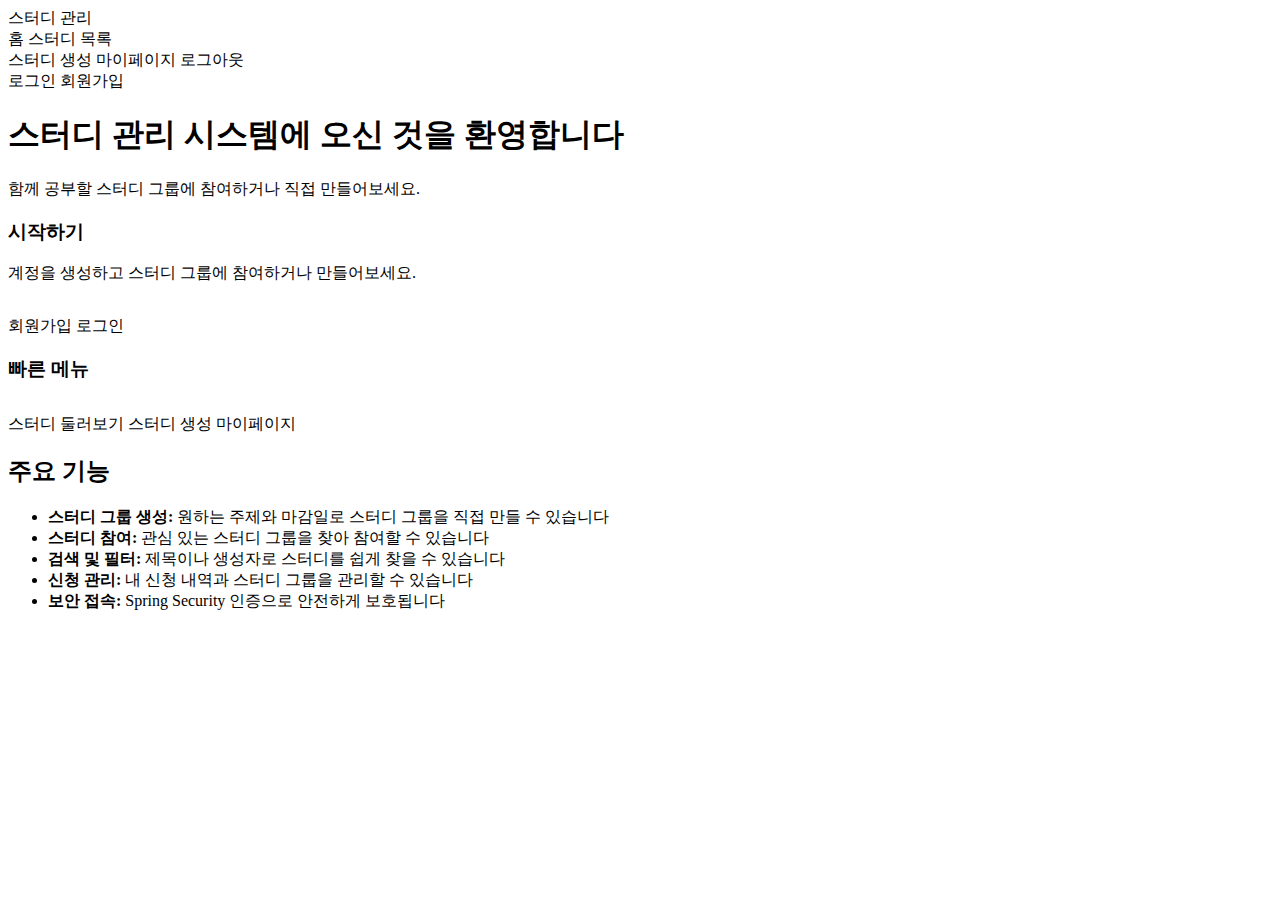
<file: src/main/resources/templates/index.html>
<!DOCTYPE html>
<html xmlns:th="http://www.thymeleaf.org" xmlns:sec="http://www.thymeleaf.org/extras/spring-security">
<head>
    <meta charset="UTF-8">
    <meta name="viewport" content="width=device-width, initial-scale=1.0">
    <title>Study Management System</title>
    <link rel="stylesheet" th:href="@{/css/style.css}">
</head>
<body>
    <header>
        <div class="header-content">
            <a th:href="@{/}" class="logo">스터디 관리</a>
            <nav class="nav-links">
                <a th:href="@{/}">홈</a>
                <a th:href="@{/studies/list}">스터디 목록</a>
                <div sec:authorize="isAuthenticated()">
                    <a th:href="@{/studies/create}">스터디 생성</a>
                    <a th:href="@{/mypage}">마이페이지</a>
                    <a th:href="@{/logout}">로그아웃</a>
                </div>
                <div sec:authorize="!isAuthenticated()">
                    <a th:href="@{/login}">로그인</a>
                    <a th:href="@{/register}">회원가입</a>
                </div>
            </nav>
        </div>
    </header>

    <main class="container">
        <div th:if="${success}" class="alert alert-success" th:text="${success}"></div>
        <div th:if="${error}" class="alert alert-danger" th:text="${error}"></div>
        
        <div class="card">
            <h1>스터디 관리 시스템에 오신 것을 환영합니다</h1>
            <p>함께 공부할 스터디 그룹에 참여하거나 직접 만들어보세요.</p>
            
            <div sec:authorize="!isAuthenticated()">
                <h3>시작하기</h3>
                <p>계정을 생성하고 스터디 그룹에 참여하거나 만들어보세요.</p>
                <div style="margin-top: 2rem;">
                    <a th:href="@{/register}" class="btn btn-primary">회원가입</a>
                    <a th:href="@{/login}" class="btn btn-secondary">로그인</a>
                </div>
            </div>
            
            <div sec:authorize="isAuthenticated()">
                <h3>빠른 메뉴</h3>
                <div style="margin-top: 2rem;">
                    <a th:href="@{/studies/list}" class="btn btn-primary">스터디 둘러보기</a>
                    <a th:href="@{/studies/create}" class="btn btn-secondary">스터디 생성</a>
                    <a th:href="@{/mypage}" class="btn btn-secondary">마이페이지</a>
                </div>
            </div>
        </div>
        
        <div class="card">
            <h2>주요 기능</h2>
            <ul>
                <li><strong>스터디 그룹 생성:</strong> 원하는 주제와 마감일로 스터디 그룹을 직접 만들 수 있습니다</li>
                <li><strong>스터디 참여:</strong> 관심 있는 스터디 그룹을 찾아 참여할 수 있습니다</li>
                <li><strong>검색 및 필터:</strong> 제목이나 생성자로 스터디를 쉽게 찾을 수 있습니다</li>
                <li><strong>신청 관리:</strong> 내 신청 내역과 스터디 그룹을 관리할 수 있습니다</li>
                <li><strong>보안 접속:</strong> Spring Security 인증으로 안전하게 보호됩니다</li>
            </ul>
        </div>
    </main>
</body>
</html>
</file>
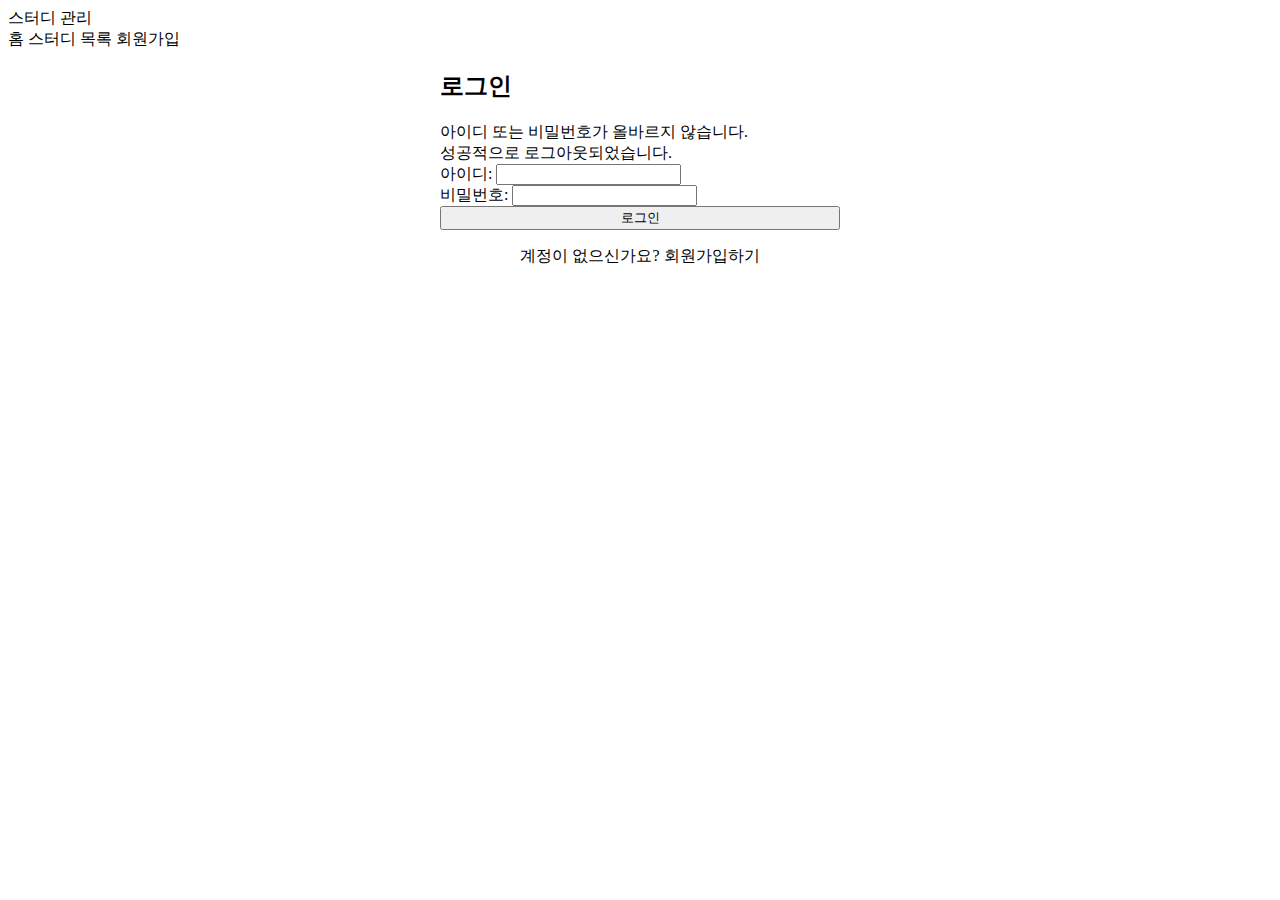
<file: src/main/resources/templates/login.html>
<!DOCTYPE html>
<html xmlns:th="http://www.thymeleaf.org">
<head>
    <meta charset="UTF-8">
    <meta name="viewport" content="width=device-width, initial-scale=1.0">
    <title>로그인 - 스터디 관리</title>
    <link rel="stylesheet" th:href="@{/css/style.css}">
</head>
<body>
    <header>
        <div class="header-content">
            <a th:href="@{/}" class="logo">스터디 관리</a>
            <nav class="nav-links">
                <a th:href="@{/}">홈</a>
                <a th:href="@{/studies/list}">스터디 목록</a>
                <a th:href="@{/register}">회원가입</a>
            </nav>
        </div>
    </header>

    <main class="container">
        <div class="card" style="max-width: 400px; margin: 0 auto;">
            <h2>로그인</h2>
            
            <div th:if="${param.error}" class="alert alert-danger">
                아이디 또는 비밀번호가 올바르지 않습니다.
            </div>
            
            <div th:if="${param.logout}" class="alert alert-success">
                성공적으로 로그아웃되었습니다.
            </div>
            
            <form th:action="@{/login}" method="post">
                <div class="form-group">
                    <label for="username">아이디:</label>
                    <input type="text" id="username" name="username" class="form-control" required>
                </div>
                
                <div class="form-group">
                    <label for="password">비밀번호:</label>
                    <input type="password" id="password" name="password" class="form-control" required>
                </div>
                
                <button type="submit" class="btn btn-primary" style="width: 100%;">로그인</button>
            </form>
            
            <div style="text-align: center; margin-top: 1rem;">
                <p>계정이 없으신가요? <a th:href="@{/register}">회원가입하기</a></p>
            </div>
        </div>
    </main>
</body>
</html>
</file>
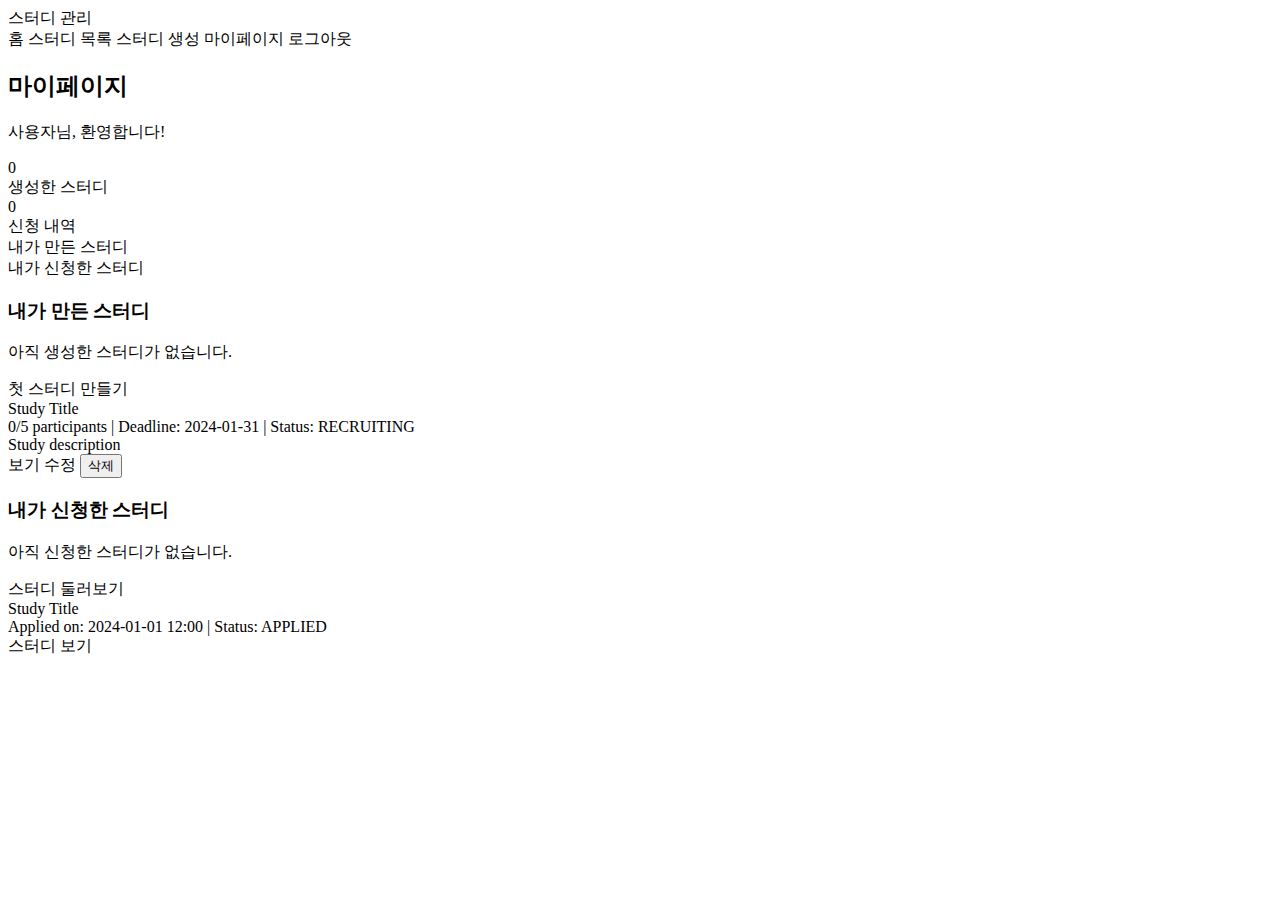
<file: src/main/resources/templates/mypage.html>
<!DOCTYPE html>
<html xmlns:th="http://www.thymeleaf.org" xmlns:sec="http://www.thymeleaf.org/extras/spring-security">
<head>
    <meta charset="UTF-8">
    <meta name="viewport" content="width=device-width, initial-scale=1.0">
    <title>마이페이지 - 스터디 관리</title>
    <link rel="stylesheet" th:href="@{/css/style.css}">
</head>
<body>
    <header>
        <div class="header-content">
            <a th:href="@{/}" class="logo">스터디 관리</a>
            <nav class="nav-links">
                <a th:href="@{/}">홈</a>
                <a th:href="@{/studies/list}">스터디 목록</a>
                <a th:href="@{/studies/create}">스터디 생성</a>
                <a th:href="@{/mypage}">마이페이지</a>
                <a th:href="@{/logout}">로그아웃</a>
            </nav>
        </div>
    </header>

    <main class="container">
        <div th:if="${success}" class="alert alert-success" th:text="${success}"></div>
        <div th:if="${error}" class="alert alert-danger" th:text="${error}"></div>
        
        <div class="card">
            <h2>마이페이지</h2>
            <p><span th:text="${user.fullName}">사용자</span>님, 환영합니다!</p>
            
            <div class="stats">
                <div class="stat-item">
                    <div class="stat-number" th:text="${#lists.size(myStudies)}">0</div>
                    <div class="stat-label">생성한 스터디</div>
                </div>
                <div class="stat-item">
                    <div class="stat-number" th:text="${#lists.size(myApplications)}">0</div>
                    <div class="stat-label">신청 내역</div>
                </div>
            </div>
        </div>
        
        <div class="tabs">
            <div class="tab active" onclick="showTab('created')">내가 만든 스터디</div>
            <div class="tab" onclick="showTab('applied')">내가 신청한 스터디</div>
        </div>
        
        <div id="created" class="tab-content active">
            <div class="card">
                <h3>내가 만든 스터디</h3>
                <div th:if="${#lists.isEmpty(myStudies)}">
                    <p>아직 생성한 스터디가 없습니다.</p>
                    <a th:href="@{/studies/create}" class="btn btn-primary">첫 스터디 만들기</a>
                </div>
                <div th:each="study : ${myStudies}" class="study-item">
                    <div class="study-title" th:text="${study.title}">Study Title</div>
                    <div class="study-meta">
                        <span th:text="${study.currentParticipants} + '/' + ${study.maxParticipants} + ' participants'">0/5 participants</span>
                        | Deadline: <span th:text="${study.deadline}">2024-01-31</span>
                        | Status: <span th:text="${study.status}">RECRUITING</span>
                    </div>
                    <div class="study-description" th:text="${study.description}">Study description</div>
                    <div class="study-actions">
                        <a th:href="@{/studies/detail/{id}(id=${study.studyId})}" class="btn btn-secondary btn-sm">보기</a>
                        <a th:href="@{/studies/edit/{id}(id=${study.studyId})}" class="btn btn-primary btn-sm">수정</a>
                        <form th:action="@{/studies/delete/{id}(id=${study.studyId})}" method="post" style="display: inline;">
                            <button type="submit" class="btn btn-danger btn-sm" onclick="return confirm('정말 삭제하시겠습니까?')">삭제</button>
                        </form>
                    </div>
                </div>
            </div>
        </div>
        
        <div id="applied" class="tab-content">
            <div class="card">
                <h3>내가 신청한 스터디</h3>
                <div th:if="${#lists.isEmpty(myApplications)}">
                    <p>아직 신청한 스터디가 없습니다.</p>
                    <a th:href="@{/studies/list}" class="btn btn-primary">스터디 둘러보기</a>
                </div>
                <div th:each="myApplication : ${myApplications}" class="study-item">
                    <div class="study-title" th:text="${myApplication.studyTitle}">Study Title</div>
                    <div class="study-meta">
                        Applied on: <span th:text="${#temporals.format(myApplication.appliedAt, 'yyyy-MM-dd HH:mm')}">2024-01-01 12:00</span>
                        | Status: <span th:text="${myApplication.status}">APPLIED</span>
                    </div>
                    <div class="study-actions">
                        <a th:href="@{/studies/detail/{id}(id=${myApplication.studyId})}" class="btn btn-secondary btn-sm">스터디 보기</a>
                    </div>
                </div>
            </div>
        </div>
    </main>
    
    <script>
        function showTab(tabName) {
            document.querySelectorAll('.tab').forEach(tab => tab.classList.remove('active'));
            document.querySelectorAll('.tab-content').forEach(content => content.classList.remove('active'));
            
            document.querySelector(`[onclick="showTab('${tabName}')"]`).classList.add('active');
            document.getElementById(tabName).classList.add('active');
        }
    </script>
</body>
</html>
</file>
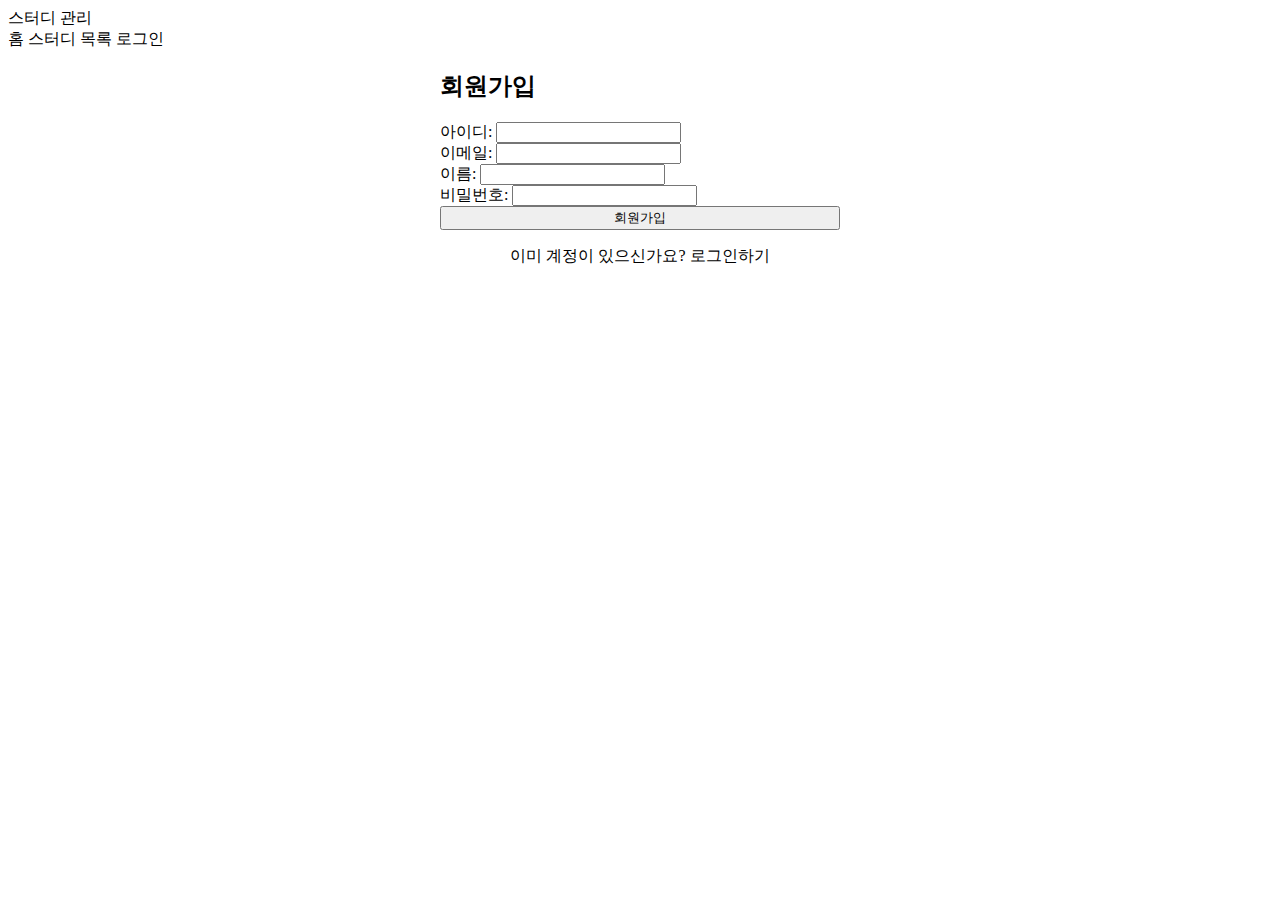
<file: src/main/resources/templates/register.html>
<!DOCTYPE html>
<html xmlns:th="http://www.thymeleaf.org">
<head>
    <meta charset="UTF-8">
    <meta name="viewport" content="width=device-width, initial-scale=1.0">
    <title>회원가입 - 스터디 관리</title>
    <link rel="stylesheet" th:href="@{/css/style.css}">
</head>
<body>
    <header>
        <div class="header-content">
            <a th:href="@{/}" class="logo">스터디 관리</a>
            <nav class="nav-links">
                <a th:href="@{/}">홈</a>
                <a th:href="@{/studies/list}">스터디 목록</a>
                <a th:href="@{/login}">로그인</a>
            </nav>
        </div>
    </header>

    <main class="container">
        <div class="card" style="max-width: 400px; margin: 0 auto;">
            <h2>회원가입</h2>
            
            <div th:if="${error}" class="alert alert-danger" th:text="${error}"></div>
            
            <form th:action="@{/register}" method="post" th:object="${user}">
                <div class="form-group">
                    <label for="username">아이디:</label>
                    <input type="text" id="username" name="username" class="form-control" th:field="*{username}" required>
                </div>
                
                <div class="form-group">
                    <label for="email">이메일:</label>
                    <input type="email" id="email" name="email" class="form-control" th:field="*{email}" required>
                </div>
                
                <div class="form-group">
                    <label for="fullName">이름:</label>
                    <input type="text" id="fullName" name="fullName" class="form-control" th:field="*{fullName}" required>
                </div>
                
                <div class="form-group">
                    <label for="password">비밀번호:</label>
                    <input type="password" id="password" name="password" class="form-control" th:field="*{password}" required>
                </div>
                
                <button type="submit" class="btn btn-primary" style="width: 100%;">회원가입</button>
            </form>
            
            <div style="text-align: center; margin-top: 1rem;">
                <p>이미 계정이 있으신가요? <a th:href="@{/login}">로그인하기</a></p>
            </div>
        </div>
    </main>
</body>
</html>
</file>
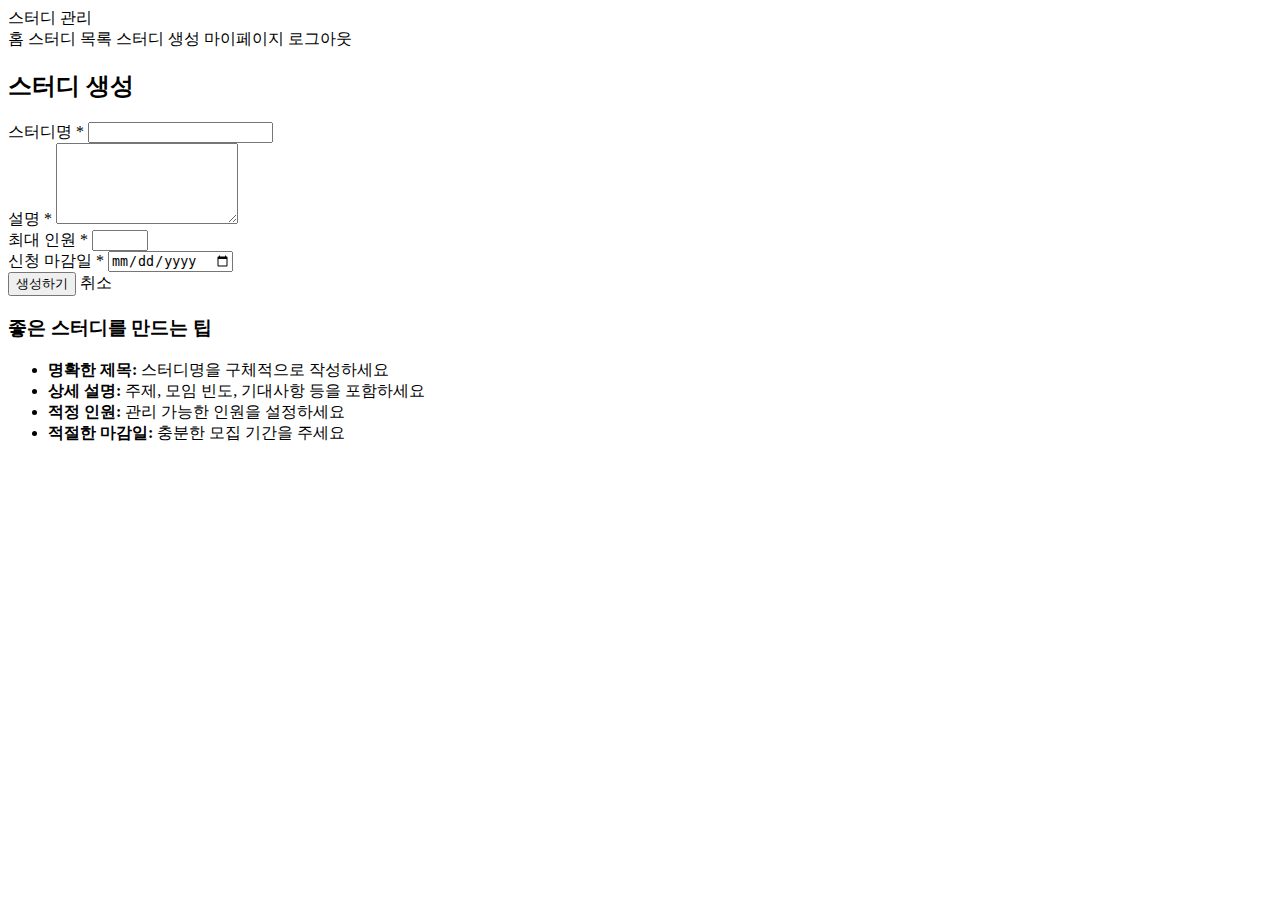
<file: src/main/resources/templates/studies/create.html>
<!DOCTYPE html>
<html xmlns:th="http://www.thymeleaf.org">
<head>
    <meta charset="UTF-8">
    <meta name="viewport" content="width=device-width, initial-scale=1.0">
    <title>스터디 생성 - 스터디 관리</title>
    <link rel="stylesheet" th:href="@{/css/style.css}">
</head>
<body>
    <header>
        <div class="header-content">
            <a th:href="@{/}" class="logo">스터디 관리</a>
            <nav class="nav-links">
                <a th:href="@{/}">홈</a>
                <a th:href="@{/studies/list}">스터디 목록</a>
                <a th:href="@{/studies/create}">스터디 생성</a>
                <a th:href="@{/mypage}">마이페이지</a>
                <a th:href="@{/logout}">로그아웃</a>
            </nav>
        </div>
    </header>

    <main class="container">
        <div class="card">
            <h2>스터디 생성</h2>
            
            <form th:action="@{/studies/create}" method="post" th:object="${study}">
                <div class="form-group">
                    <label for="title">스터디명 *</label>
                    <input type="text" id="title" name="title" class="form-control" th:field="*{title}" required>
                </div>
                
                <div class="form-group">
                    <label for="description">설명 *</label>
                    <textarea id="description" name="description" class="form-control" rows="5" th:field="*{description}" required></textarea>
                </div>
                
                <div class="form-group">
                    <label for="maxParticipants">최대 인원 *</label>
                    <input type="number" id="maxParticipants" name="maxParticipants" class="form-control" min="1" max="50" th:field="*{maxParticipants}" required>
                </div>
                
                <div class="form-group">
                    <label for="deadline">신청 마감일 *</label>
                    <input type="date" id="deadline" name="deadline" class="form-control" th:field="*{deadline}" required>
                </div>
                
                <div class="form-group">
                    <button type="submit" class="btn btn-primary">생성하기</button>
                    <a th:href="@{/studies/list}" class="btn btn-secondary">취소</a>
                </div>
            </form>
        </div>
        
        <div class="card">
            <h3>좋은 스터디를 만드는 팁</h3>
            <ul>
                <li><strong>명확한 제목:</strong> 스터디명을 구체적으로 작성하세요</li>
                <li><strong>상세 설명:</strong> 주제, 모임 빈도, 기대사항 등을 포함하세요</li>
                <li><strong>적정 인원:</strong> 관리 가능한 인원을 설정하세요</li>
                <li><strong>적절한 마감일:</strong> 충분한 모집 기간을 주세요</li>
            </ul>
        </div>
    </main>
</body>
</html>
</file>
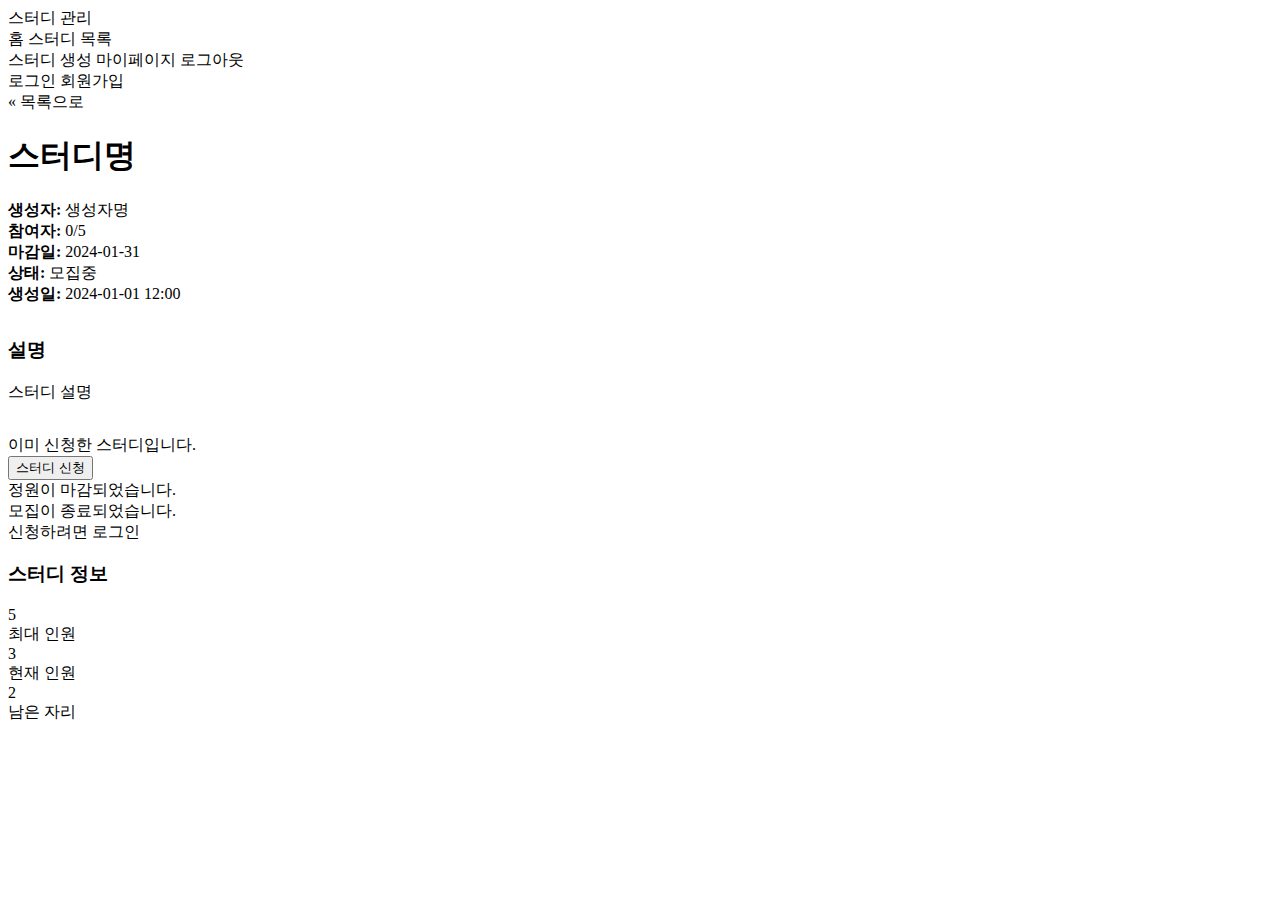
<file: src/main/resources/templates/studies/detail.html>
<!DOCTYPE html>
<html xmlns:th="http://www.thymeleaf.org" xmlns:sec="http://www.thymeleaf.org/extras/spring-security">
<head>
    <meta charset="UTF-8">
    <meta name="viewport" content="width=device-width, initial-scale=1.0">
    <title th:text="${study.title} + ' - 스터디 관리'">스터디 상세</title>
    <link rel="stylesheet" th:href="@{/css/style.css}">
</head>
<body>
    <header>
        <div class="header-content">
            <a th:href="@{/}" class="logo">스터디 관리</a>
            <nav class="nav-links">
                <a th:href="@{/}">홈</a>
                <a th:href="@{/studies/list}">스터디 목록</a>
                <div sec:authorize="isAuthenticated()">
                    <a th:href="@{/studies/create}">스터디 생성</a>
                    <a th:href="@{/mypage}">마이페이지</a>
                    <a th:href="@{/logout}">로그아웃</a>
                </div>
                <div sec:authorize="!isAuthenticated()">
                    <a th:href="@{/login}">로그인</a>
                    <a th:href="@{/register}">회원가입</a>
                </div>
            </nav>
        </div>
    </header>

    <main class="container">
        <div th:if="${success}" class="alert alert-success" th:text="${success}"></div>
        <div th:if="${error}" class="alert alert-danger" th:text="${error}"></div>
        
        <div class="card">
            <a th:href="@{/studies/list}" class="btn btn-secondary btn-sm" style="margin-bottom: 1rem;">&laquo; 목록으로</a>
            
            <h1 th:text="${study.title}">스터디명</h1>
            
            <div class="study-meta" style="margin-bottom: 2rem;">
                <div><strong>생성자:</strong> <span th:text="${study.creatorName}">생성자명</span></div>
                <div><strong>참여자:</strong> <span th:text="${study.currentParticipants} + '/' + ${study.maxParticipants}">0/5</span></div>
                <div><strong>마감일:</strong> <span th:text="${study.deadline}">2024-01-31</span></div>
                <div><strong>상태:</strong> <span th:text="${study.status}">모집중</span></div>
                <div><strong>생성일:</strong> <span th:text="${#temporals.format(study.createdAt, 'yyyy-MM-dd HH:mm')}">2024-01-01 12:00</span></div>
            </div>
            
            <div class="study-description" style="margin-bottom: 2rem;">
                <h3>설명</h3>
                <p th:text="${study.description}">스터디 설명</p>
            </div>
            
            <div class="study-actions">
                <div sec:authorize="isAuthenticated()">
                    <div th:if="${study.alreadyApplied}" class="alert alert-success">
                        이미 신청한 스터디입니다.
                    </div>
                    
                    <div th:if="${!study.alreadyApplied and study.canApply}">
                        <form th:action="@{/studies/apply/{id}(id=${study.studyId})}" method="post" style="display: inline;">
                            <button type="submit" class="btn btn-primary" onclick="return confirm('이 스터디에 신청하시겠습니까?')">
                                스터디 신청
                            </button>
                        </form>
                    </div>
                    
                    <div th:if="${!study.alreadyApplied and !study.canApply}">
                        <div th:if="${study.currentParticipants >= study.maxParticipants}" class="alert alert-danger">
                            정원이 마감되었습니다.
                        </div>
                        <div th:if="${study.currentParticipants < study.maxParticipants and study.status != 'RECRUITING'}" class="alert alert-danger">
                            모집이 종료되었습니다.
                        </div>
                    </div>
                </div>
                
                <div sec:authorize="!isAuthenticated()">
                    <a th:href="@{/login}" class="btn btn-primary">신청하려면 로그인</a>
                </div>
            </div>
        </div>
        
        <div class="card">
            <h3>스터디 정보</h3>
            <div class="stats">
                <div class="stat-item">
                    <div class="stat-number" th:text="${study.maxParticipants}">5</div>
                    <div class="stat-label">최대 인원</div>
                </div>
                <div class="stat-item">
                    <div class="stat-number" th:text="${study.currentParticipants}">3</div>
                    <div class="stat-label">현재 인원</div>
                </div>
                <div class="stat-item">
                    <div class="stat-number" th:text="${study.maxParticipants - study.currentParticipants}">2</div>
                    <div class="stat-label">남은 자리</div>
                </div>
            </div>
        </div>
    </main>
</body>
</html>
</file>
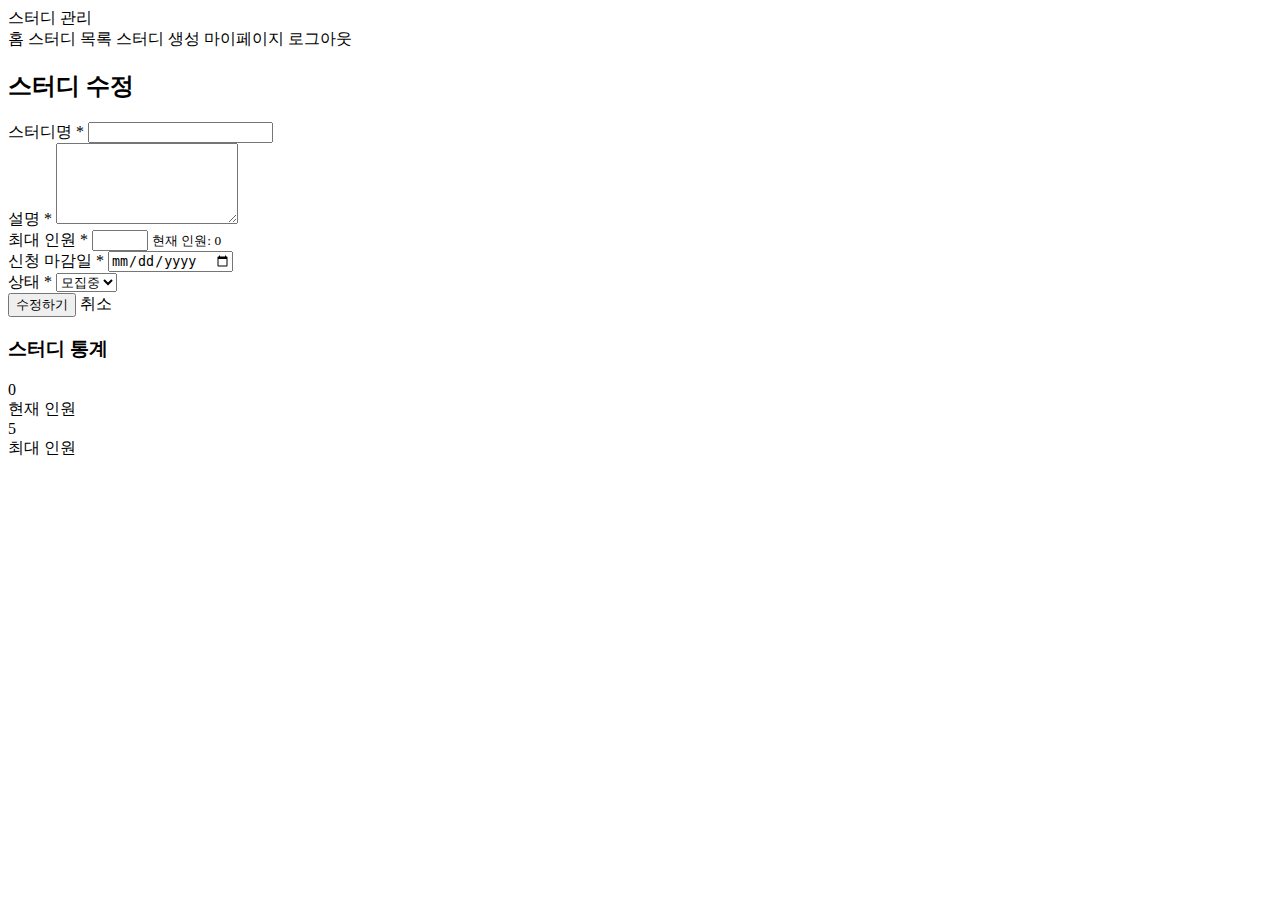
<file: src/main/resources/templates/studies/edit.html>
<!DOCTYPE html>
<html xmlns:th="http://www.thymeleaf.org">
<head>
    <meta charset="UTF-8">
    <meta name="viewport" content="width=device-width, initial-scale=1.0">
    <title>스터디 수정 - 스터디 관리</title>
    <link rel="stylesheet" th:href="@{/css/style.css}">
</head>
<body>
    <header>
        <div class="header-content">
            <a th:href="@{/}" class="logo">스터디 관리</a>
            <nav class="nav-links">
                <a th:href="@{/}">홈</a>
                <a th:href="@{/studies/list}">스터디 목록</a>
                <a th:href="@{/studies/create}">스터디 생성</a>
                <a th:href="@{/mypage}">마이페이지</a>
                <a th:href="@{/logout}">로그아웃</a>
            </nav>
        </div>
    </header>

    <main class="container">
        <div class="card">
            <h2>스터디 수정</h2>
            
            <form th:action="@{/studies/edit/{id}(id=${study.studyId})}" method="post" th:object="${study}">
                <div class="form-group">
                    <label for="title">스터디명 *</label>
                    <input type="text" id="title" name="title" class="form-control" th:field="*{title}" required>
                </div>
                
                <div class="form-group">
                    <label for="description">설명 *</label>
                    <textarea id="description" name="description" class="form-control" rows="5" th:field="*{description}" required></textarea>
                </div>
                
                <div class="form-group">
                    <label for="maxParticipants">최대 인원 *</label>
                    <input type="number" id="maxParticipants" name="maxParticipants" class="form-control" min="1" max="50" th:field="*{maxParticipants}" required>
                    <small class="text-muted">현재 인원: <span th:text="${study.currentParticipants}">0</span></small>
                </div>
                
                <div class="form-group">
                    <label for="deadline">신청 마감일 *</label>
                    <input type="date" id="deadline" name="deadline" class="form-control" th:field="*{deadline}" required>
                </div>
                
                <div class="form-group">
                    <label for="status">상태 *</label>
                    <select id="status" name="status" class="form-control" th:field="*{status}">
                        <option value="RECRUITING">모집중</option>
                        <option value="CLOSED">마감</option>
                        <option value="COMPLETED">완료</option>
                    </select>
                </div>
                
                <div class="form-group">
                    <button type="submit" class="btn btn-primary">수정하기</button>
                    <a th:href="@{/studies/detail/{id}(id=${study.studyId})}" class="btn btn-secondary">취소</a>
                </div>
            </form>
        </div>
        
        <div class="card">
            <h3>스터디 통계</h3>
            <div class="stats">
                <div class="stat-item">
                    <div class="stat-number" th:text="${study.currentParticipants}">0</div>
                    <div class="stat-label">현재 인원</div>
                </div>
                <div class="stat-item">
                    <div class="stat-number" th:text="${study.maxParticipants}">5</div>
                    <div class="stat-label">최대 인원</div>
                </div>
            </div>
        </div>
    </main>
</body>
</html>
</file>
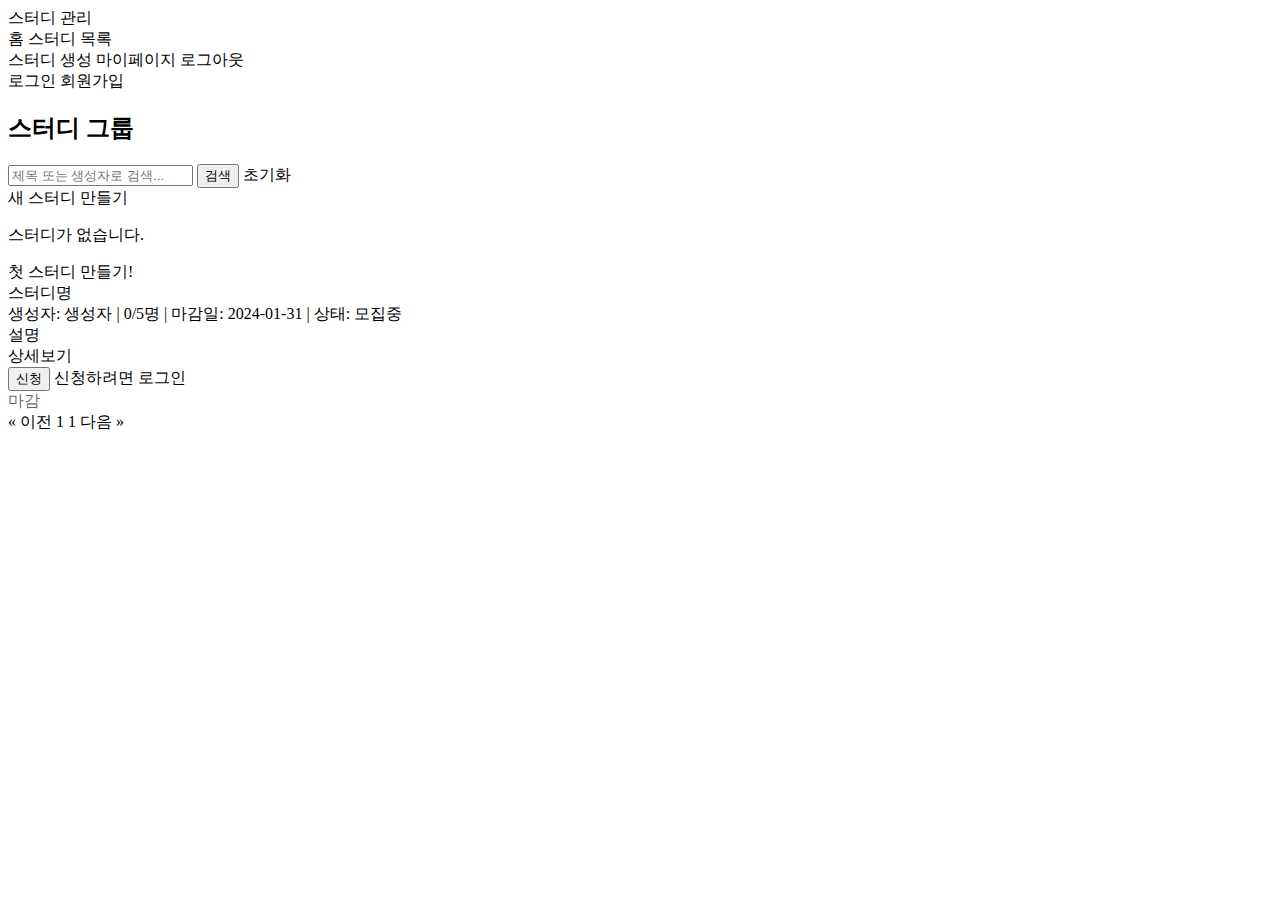
<file: src/main/resources/templates/studies/list.html>
<!DOCTYPE html>
<html xmlns:th="http://www.thymeleaf.org" xmlns:sec="http://www.thymeleaf.org/extras/spring-security">
<head>
    <meta charset="UTF-8">
    <meta name="viewport" content="width=device-width, initial-scale=1.0">
    <title>스터디 목록 - 스터디 관리</title>
    <link rel="stylesheet" th:href="@{/css/style.css}">
</head>
<body>
    <header>
        <div class="header-content">
            <a th:href="@{/}" class="logo">스터디 관리</a>
            <nav class="nav-links">
                <a th:href="@{/}">홈</a>
                <a th:href="@{/studies/list}">스터디 목록</a>
                <div sec:authorize="isAuthenticated()">
                    <a th:href="@{/studies/create}">스터디 생성</a>
                    <a th:href="@{/mypage}">마이페이지</a>
                    <a th:href="@{/logout}">로그아웃</a>
                </div>
                <div sec:authorize="!isAuthenticated()">
                    <a th:href="@{/login}">로그인</a>
                    <a th:href="@{/register}">회원가입</a>
                </div>
            </nav>
        </div>
    </header>

    <main class="container">
        <div class="card">
            <h2>스터디 그룹</h2>
            
            <form th:action="@{/studies/list}" method="get" class="search-form">
                <input type="text" name="keyword" th:value="${keyword}" placeholder="제목 또는 생성자로 검색..." class="form-control">
                <button type="submit" class="btn btn-primary">검색</button>
                <a th:href="@{/studies/list}" class="btn btn-secondary">초기화</a>
            </form>
            
            <div sec:authorize="isAuthenticated()">
                <a th:href="@{/studies/create}" class="btn btn-primary">새 스터디 만들기</a>
            </div>
        </div>
        
        <div th:if="${#lists.isEmpty(studies)}">
            <div class="card">
                <p>스터디가 없습니다.</p>
                <div sec:authorize="isAuthenticated()">
                    <a th:href="@{/studies/create}" class="btn btn-primary">첫 스터디 만들기!</a>
                </div>
            </div>
        </div>
        
        <div th:each="study : ${studies}" class="study-item">
            <div class="study-title" th:text="${study.title}">스터디명</div>
            <div class="study-meta">
                생성자: <span th:text="${study.creatorName}">생성자</span>
                | <span th:text="${study.currentParticipants} + '/' + ${study.maxParticipants} + '명'">0/5명</span>
                | 마감일: <span th:text="${study.deadline}">2024-01-31</span>
                | 상태: <span th:text="${study.status}">모집중</span>
            </div>
            <div class="study-description" th:text="${study.description}">설명</div>
            <div class="study-actions">
                <a th:href="@{/studies/detail/{id}(id=${study.studyId})}" class="btn btn-secondary btn-sm">상세보기</a>
                <div th:if="${study.currentParticipants < study.maxParticipants and study.status == 'RECRUITING'}">
                    <form th:action="@{/studies/apply/{id}(id=${study.studyId})}" method="post" style="display:inline;">
                        <button type="submit" class="btn btn-primary btn-sm"
                            sec:authorize="isAuthenticated()"
                            onclick="return confirm('이 스터디에 신청하시겠습니까?')">신청</button>
                    </form>
                    <a th:href="@{/login}" class="btn btn-primary btn-sm" sec:authorize="!isAuthenticated()">신청하려면 로그인</a>
                </div>
                <div th:if="${study.currentParticipants >= study.maxParticipants}">
                    <span class="btn btn-secondary btn-sm" style="opacity:0.6;">마감</span>
                </div>
            </div>
        </div>
        
        <div th:if="${totalPages > 1}" class="pagination">
            <a th:if="${currentPage > 0}" 
               th:href="@{/studies/list(page=${currentPage - 1}, size=${size}, keyword=${keyword})}">&laquo; 이전</a>
            
            <span th:each="page : ${#numbers.sequence(0, totalPages - 1)}">
                <a th:if="${page != currentPage}" 
                   th:href="@{/studies/list(page=${page}, size=${size}, keyword=${keyword})}"
                   th:text="${page + 1}">1</a>
                <span th:if="${page == currentPage}" class="active" th:text="${page + 1}">1</span>
            </span>
            
            <a th:if="${currentPage < totalPages - 1}" 
               th:href="@{/studies/list(page=${currentPage + 1}, size=${size}, keyword=${keyword})}">다음 &raquo;</a>
        </div>
    </main>
</body>
</html>
</file>
